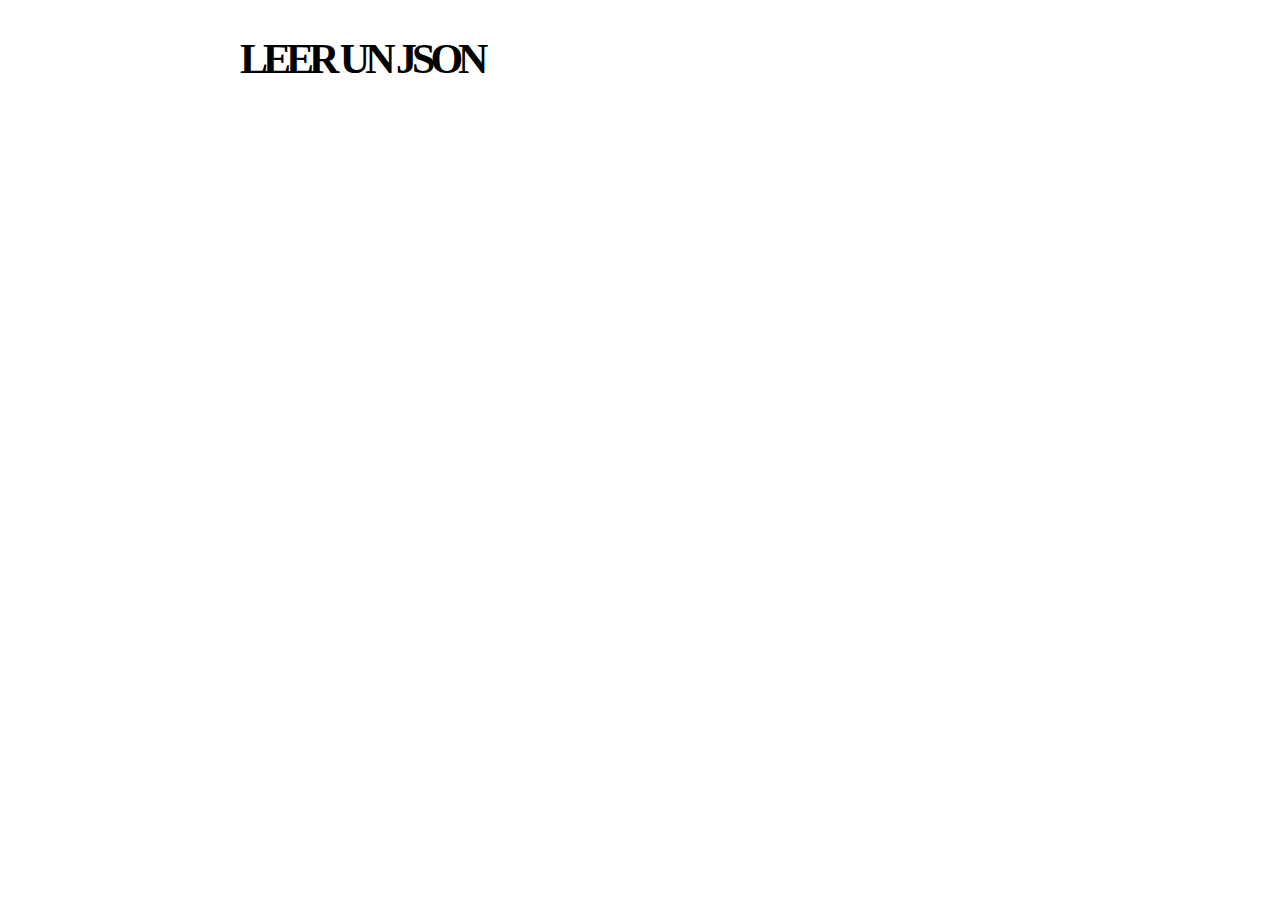
<file: index.html>
<!doctype html>
<html lang="en">
<head>
  <meta http-equiv="Content-Type" content="text/html; charset=utf-8" />
  <title>Alejandra Adalid </title>
  <meta name="author" content="Alejandra Adalid">
  <meta http-equiv="X-UA-Compatible" content="IE=edge,chrome=1">
  <meta name="HandheldFriendly" content="true">
  <meta name="viewport" content="width=device-width, initial-scale=1,maximum-scale=1,user-scalable=no">
 <!--
 <link rel="stylesheet" type="text/css" href="http://fonts.googleapis.com/css?family=Simonetta:400,900|Balthazar">
  <link rel="stylesheet" type="text/css" href="styles.css">
  <link rel="stylesheet" type="text/css" href="responsive.css">
  <base href="https://demos.telerik.com/kendo-ui/mediaplayer/index?_ga=2.200063022.1014493269.1599080690-2125667682.1599080690">
-->
 
   <style>html { font-size: 14px; font-family: Arial, Helvetica, sans-serif; }</style>
  <title></title>
  <link rel="stylesheet" href="https://kendo.cdn.telerik.com/2020.2.617/styles/kendo.common.min.css" />
  <link rel="stylesheet" href="https://kendo.cdn.telerik.com/2020.2.617/styles/kendo.default.min.css" />
  <link rel="stylesheet" href="https://kendo.cdn.telerik.com/2020.2.617/styles/kendo.default.mobile.min.css" />
  <script src="https://kendo.cdn.telerik.com/2020.2.617/js/jquery.min.js"></script>
  <script src="https://kendo.cdn.telerik.com/2020.2.617/js/kendo.all.min.js"></script>
  <!--[if lt IE 9]>
  <script src="https://ajax.googleapis.com/ajax/libs/jquery/3.5.1/jquery.min.js"></script>
 	<script src="http://html5shim.googlecode.com/svn/trunk/html5.js"></script>
    <script src="http://css3-mediaqueries-js.googlecode.com/svn/trunk/css3-mediaqueries.js"></script>
  <![endif]-->



 
  
  <link href="https://fonts.googleapis.com/css?family=Faster+One" rel="stylesheet">
  <link rel="stylesheet" href="style.css">


</head>



<body>

  <section id="Colegas">
    <h2>LEER UN JSON</h2>
                      
  </section>



		<script>
			// LEER TECNOLOGIAS	
			$.getJSON( "https://julioguillermodiaz.github.io/CV/ajax/test.json", function( data ) {
			var items = [];
			$.each( data, function( key, val ) {
			  items.push( "<li id='" + key + "'>" + val + "</li>" );
			});
		   
			$( "<ul/>", {
			  "class": "my-new-list",
			  html: items.join( "" )
			}).appendTo( "body" );
		  });
    </script> 
    

























         </head>

<body>
</html>
</file>
<file: style.css>
/* || general styles */

html {
     font-family: 'Allerta Stencil', sans-serif;
  }
  
  body {
    width: 800px;
    margin: 0 auto;
  }
  
  h1, h2 {
   font-family: 'Amatic SC', cursive;;
  }
  
  /* header styles */
  
  h1 {
    font-size: 4rem;
    text-align: center;
  }
  
  header p {
    font-size: 1.3rem;
    font-weight: bold;
    text-align: center;
  }
  
  /* section styles */
  
  section article {
    width: 33%;
    float: left;
  }
  
  section p {
    margin: 5px 0;
  }
  
  section ul {
    margin-top: 0;
  }
  
  h2 {
    font-size: 3rem;
    letter-spacing: -5px;
    margin-bottom: 10px;
  }
</file>
